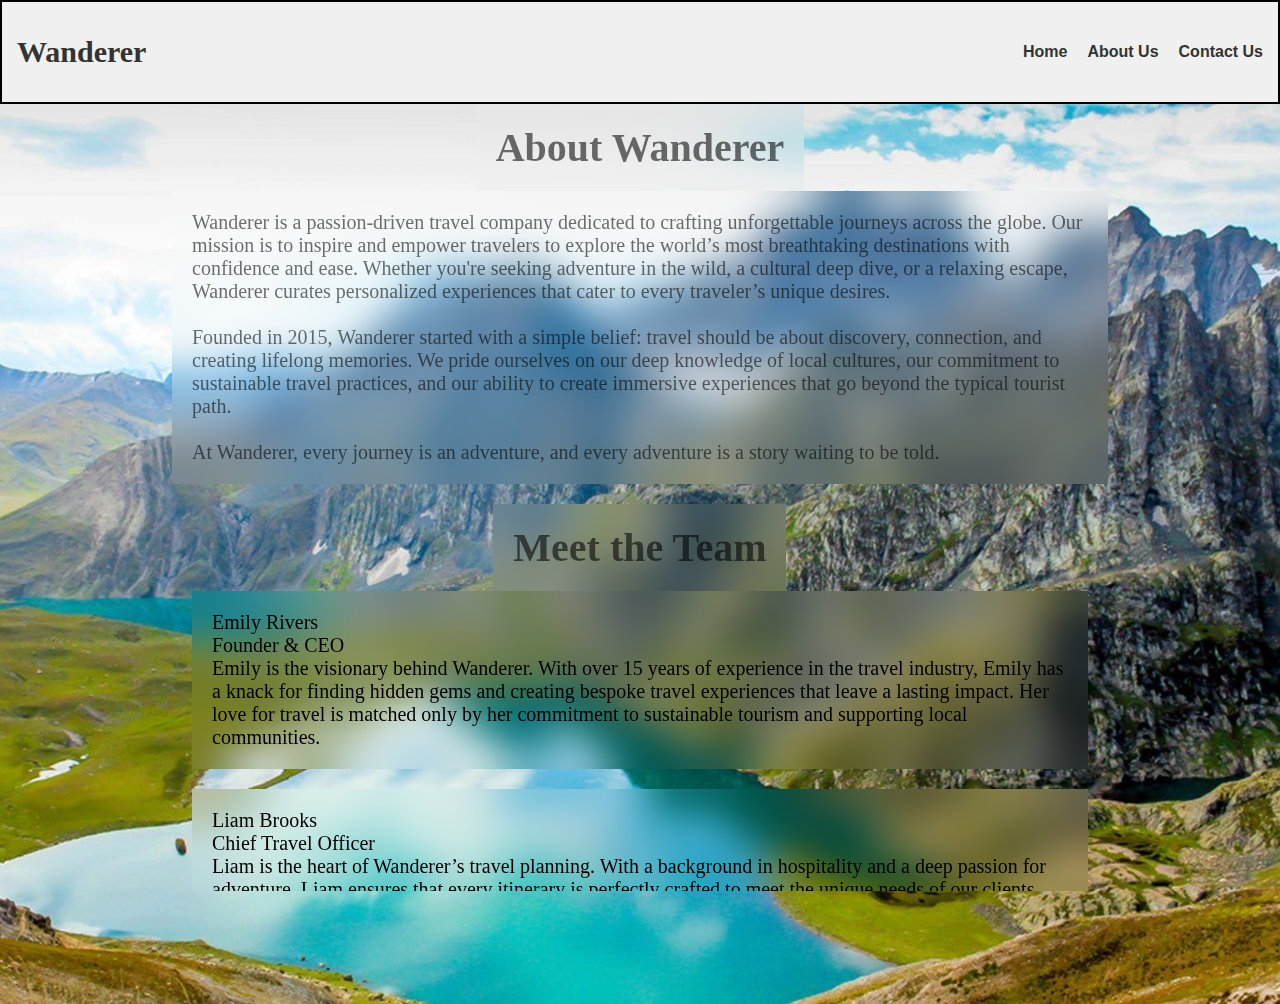
<file: about_wanderer.html>
<!DOCTYPE html>
<html>
    <head>
        <title>Wanderer.com</title>
        <link rel="stylesheet" href="./travel_recommendation.css">
    </head>
    <body>
        <nav>
            <div class="logo">
                <h1><a href="index.html">Wanderer</a></h1>
            </div>
            <ul class="nav-links">
                <li><a href="index.html">Home</a></li>
                <li><a href="about_wanderer.html">About Us</a></li>
                <li><a href="contact_wanderer.html">Contact Us</a></li>
            </ul>
        </nav>        
        <div class="about">
            <h1>About Wanderer</h1>
            <p>Wanderer is a passion-driven travel company dedicated to crafting unforgettable journeys across the globe. Our mission is to inspire and empower travelers to explore the world’s most breathtaking destinations with confidence and ease. Whether you're seeking adventure in the wild, a cultural deep dive, or a relaxing escape, Wanderer curates personalized experiences that cater to every traveler’s unique desires.<br><br>
            Founded in 2015, Wanderer started with a simple belief: travel should be about discovery, connection, and creating lifelong memories. We pride ourselves on our deep knowledge of local cultures, our commitment to sustainable travel practices, and our ability to create immersive experiences that go beyond the typical tourist path.<br><br>
            At Wanderer, every journey is an adventure, and every adventure is a story waiting to be told.</p>
            <h1>Meet the Team</h1>
            <div id="teamList" class="teamList"></div>
        </div>
        <script src="./about_wanderer.js"></script>
    </body> 
</html>
</file>
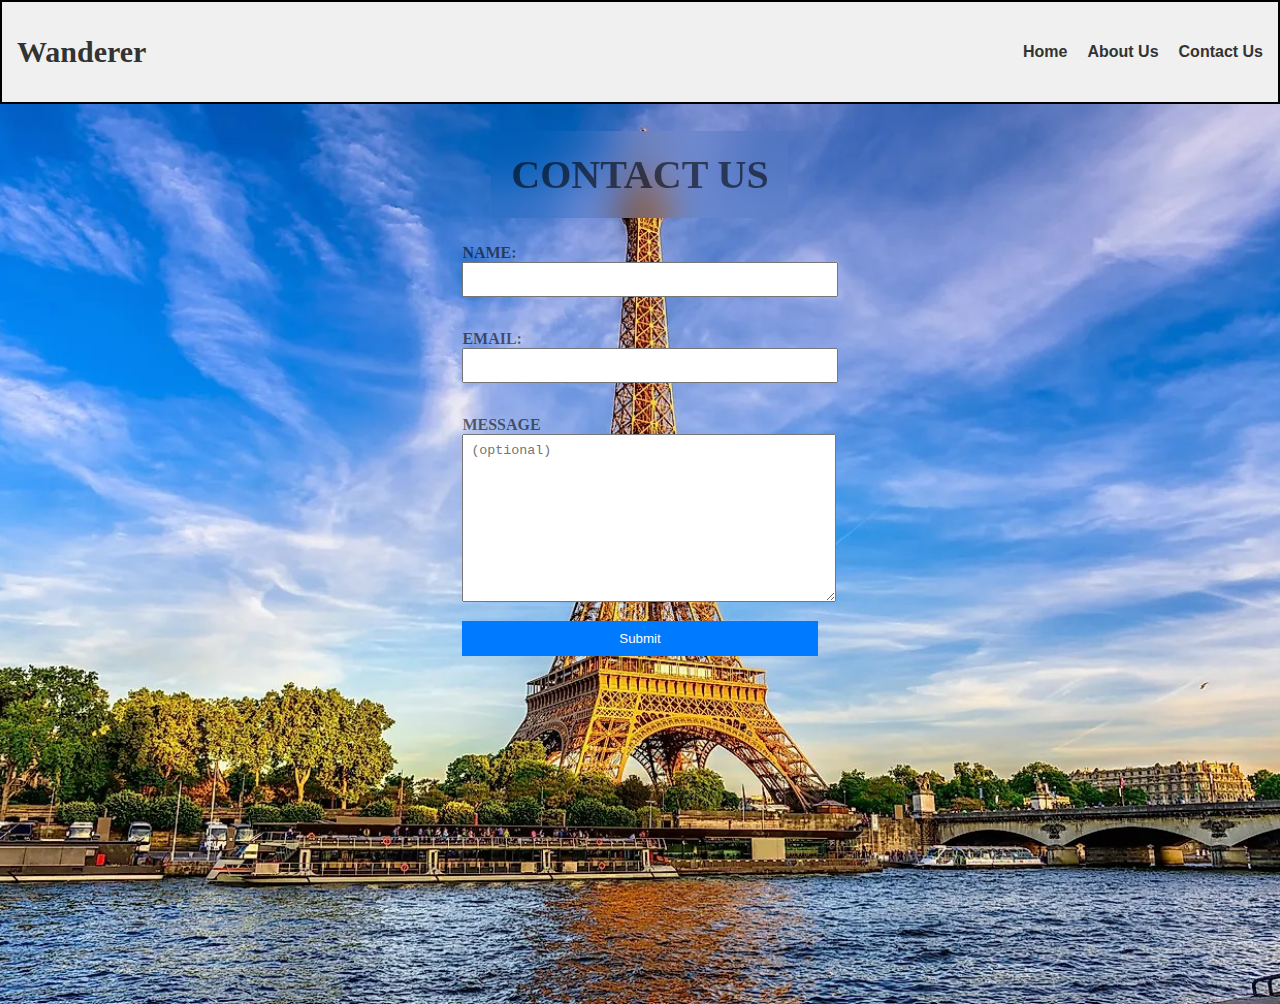
<file: contact_wanderer.html>
<!DOCTYPE html>
<html>
    <head>
        <title>Wanderer.com</title>
        <link rel="stylesheet" href="./travel_recommendation.css">
    </head>
    <body>
        <nav>
            <div class="logo">
                <h1><a href="index.html">Wanderer</a></h1>
            </div>
            <ul class="nav-links">
                <li><a href="index.html">Home</a></li>
                <li><a href="about_wanderer.html">About Us</a></li>
                <li><a href="contact_wanderer.html">Contact Us</a></li>
            </ul>
        </nav>        
        <div class="contact">
            <h1>CONTACT US</h1>
            <form id="contactForm">
                <div><label for="name">NAME: </label>
                <input type="text" name="qname" id="name" required><br><br></div>
                <div><label for="email">EMAIL: </label>
                <input type="text" name="qemail" id="email" required><br><br></div>
                <div><label for="message">MESSAGE</label>
                <textarea name="message" id="message" cols="30" rows="10" placeholder="(optional)"></textarea></div>
                <button type="submit" onclick="thankyou()">Submit</button>
            </form>
        </div>
        <script>
            function thankyou(){
                alert('Thank you for contacting us!')
            }
          </script>
    </body> 
</html>
</file>
<file: travel_recommendation.css>
body, html {
    height: 100%;
    margin:0
  }
  
.main {
    height: 100vh;
    background-size: cover;
    background-position: center;
    background-repeat: no-repeat;
    transition: background-image 1s ease-in;
    border: 1px solid black;
    display: flex;
    flex-direction: row;
    justify-content: space-between;
    
}
.intro{
    margin:0;
    padding: 20px;
    padding-top: 100px;
    padding-left: 70px;
    width: 400px;
    backdrop-filter: blur(20px);
    display:flex;
    flex-direction: column;
}

.intro ul {
    list-style-type: none;
    margin: 0;
    padding: 0; 
}

.intro li{
    display: inline;
    color: white;
    font-weight: bold;
    font-size: 64px;
    text-shadow: #000000;
}

.intro p{
    margin-top: 50px;
    color: white;
    font-weight: bold;
    font-size: 15px;
    font-family: Verdana, Geneva, Tahoma, sans-serif;
  }

nav {
    background-color: #f0f0f0;
    padding: 10px 15px;
    display: flex;
    align-items: center;
    justify-content: space-between;
    border: 2px solid black;
    /* box-shadow: 0 4px 6px rgba(0, 0, 0, 0.1); */
}

.logo h1 a{
    margin: 0;
    padding-right: 20px;
    font-size: 30px;
    color: #333;
    font-weight: bold;
    text-decoration: none;
}

.nav-links {
    list-style: none;
    display: flex;
    gap: 20px;
}

.nav-links li {
    display: inline;
}

.nav-links a {
    text-decoration: none;
    font-family: Arial, Helvetica, sans-serif;
    color: #333;
    font-weight: bold;
    transition: color 0.3s ease;
}

.nav-links a:hover {
    color: #007BFF;
}

.search-container {
    padding: 5px;
    display: flex;
    align-items: center;
    gap: 10px;
    background-color: white;
    border-radius: 5px;
}

.search-container input[type="text"] {
    padding: 10px;
    border: none;
    width: 200px;
}

.search-container button {
    padding: 10px 15px;
    border-radius: 5px;
    background-color: #000000;
    color: white;
    font-weight: bold;
    cursor: pointer;
    transition: background-color 0.3s ease;
}

.search-container button:hover {
    background-color: #ffffff;
    color: #000000;
}

.about {
    width: 100%;
    height: 100%;
    display: flex;
    flex-direction: column;
    align-items: center;
    background-image: url(pic1.png);
    background-size: cover;
    background-position: center;
    color:rgb(0 0 0 / 57%);;
}

.about h1{
    margin:0;
    font-size: 40px;
    padding: 20px;
    backdrop-filter: blur(20px);
}
.about p{
    width: 70%;
    padding: 20px;
    margin-top: 0;
    align-content: center;
    font-size: 20px;
    backdrop-filter: blur(20px);
}

.teamList{
    width : 70%;
    height: 300px;
    overflow-y: scroll;
    display: flex;
    flex-direction: column;
    overflow-y: auto;
}

.teamList::-webkit-scrollbar {
    width: 0;
    background:transparent;
}

/* .teamList {
    scrollbar-width: none;
} 

 .teamList {
    -ms-overflow-style: none;
} */

.teamList p{
    width:auto;
    color: black;
}

.contact {
    width: 100%;
    height: 100%;
    display: flex;
    flex-direction: column;
    align-items: center;
    background-image: url(pic4.png);
    background-size: cover;
    background-position: center;
    color:rgb(0 0 0 / 57%);;
}

.contact h1{
    font-size: 40px;
    padding: 20px;
    backdrop-filter: blur(20px);
}

#contactForm {
    max-width: 400px;
    margin: 0 auto;
    font-weight: bold;
  }
  #contactForm input,
  #contactForm textarea {
    width: 100%;
    margin-bottom: 15px;
    padding: 8px;
  }
  #contactForm button {
    padding: 10px 20px;
    width: 100%;
    background-color: #007bff;
    color: white;
    border: none;
    cursor: pointer;
  }
  #contactForm button:hover {
    background-color: #0056b3;
  }

  .searchResult{
    width: 55%;
    display: grid;
    grid-template-columns: repeat(2, 1fr);
    overflow-y: scroll;
    padding: 10px;
    gap:10px;
  }

  .searchResult .place{
    width:350px;
    height: max-content;
    padding: 5px;
    background-color: white;
    border: 1px solid black;
    border-radius: 10px;
    box-shadow:  0 4px 6px rgba(147, 70, 70, 0.1);
  }

  .place img{
    width:100%;
    height: 250px;
    border-radius: 10px;
    border: 1px solid black;
  }

  .place h3{
    margin:0;
  }

  .place button{
    color:white;
    width: 30%;
    padding: 5px;
    background-color: rgb(69, 114, 217);
    border-radius:5px;
    box-shadow: 2px 3px;
  }
  .place button:hover{
    color: rgb(69, 114, 217);
    background-color: white;
  }
</file>
